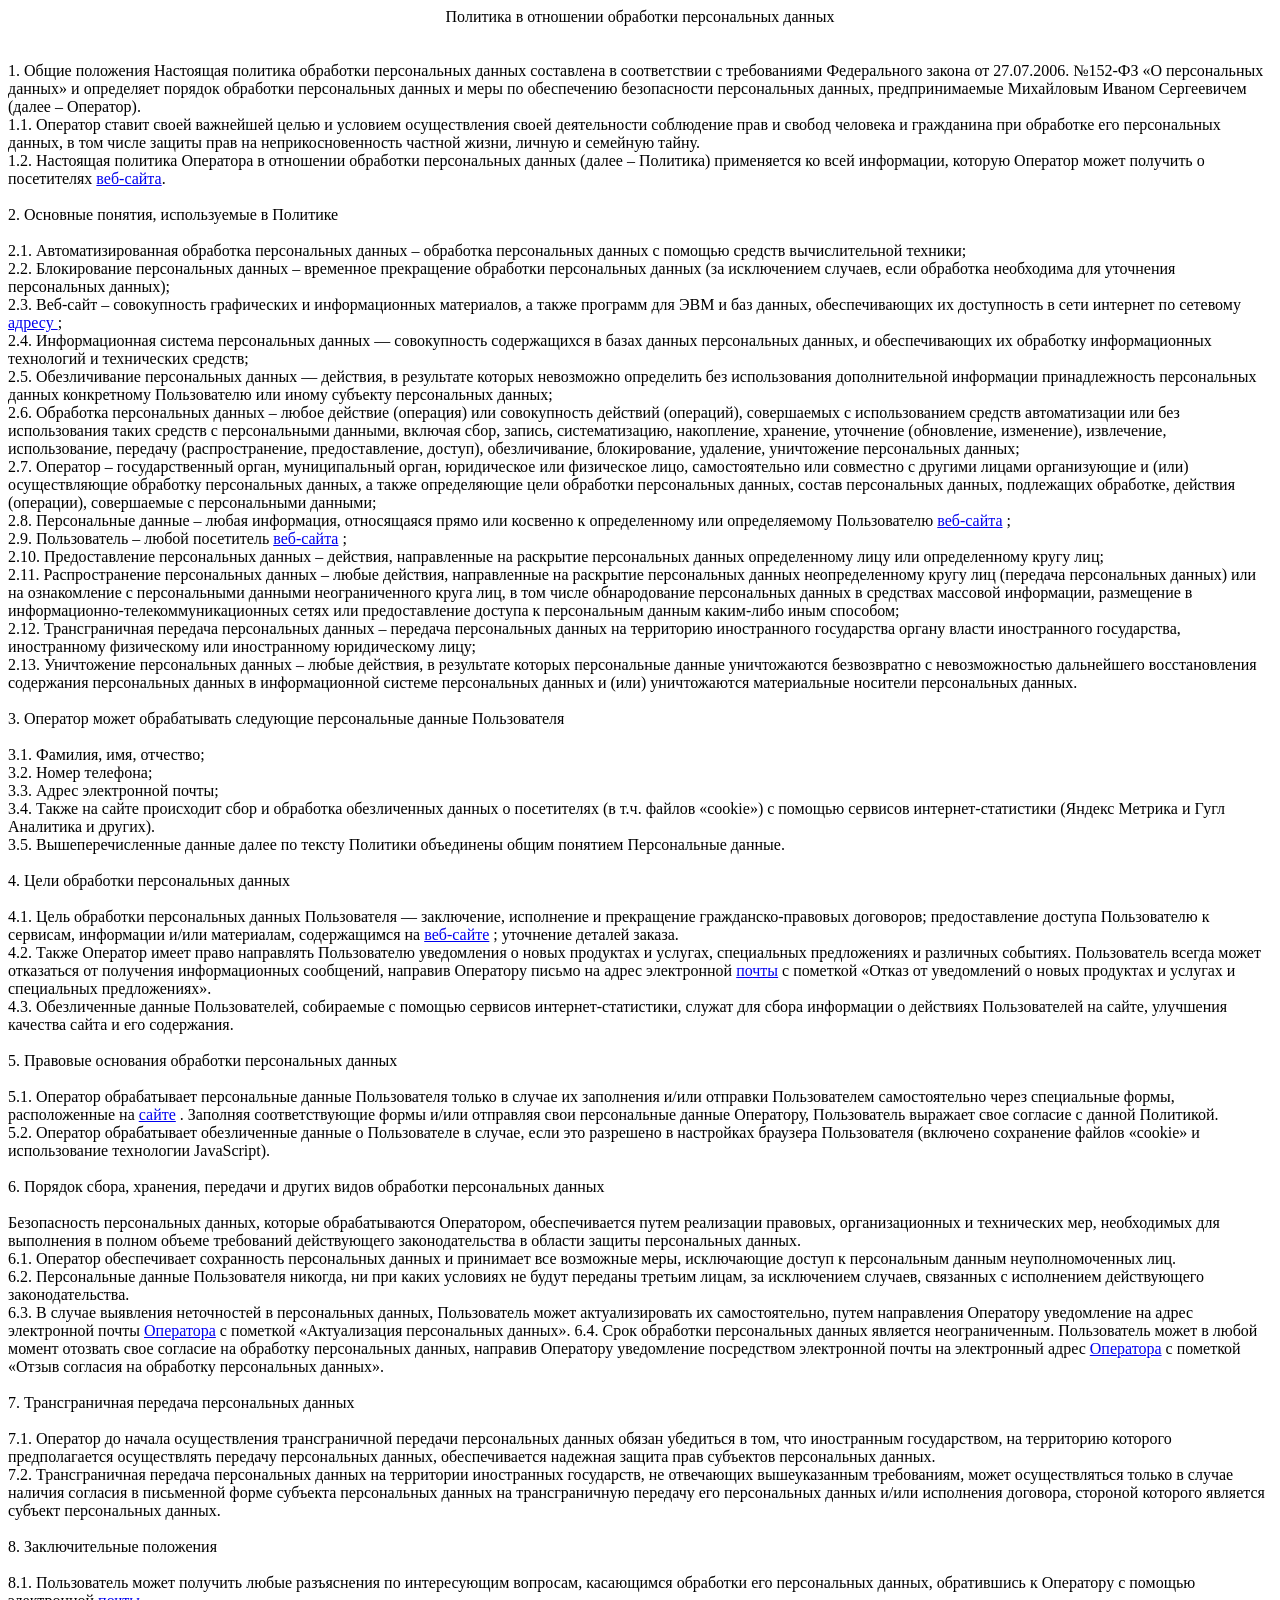
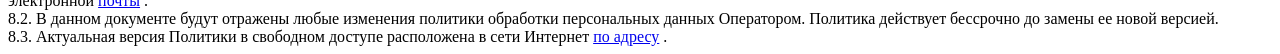
<file: policy.html>
<!DOCTYPE html><html lang="en"><head><meta charset="UTF-8"><meta name="viewport" content="width=device-width,initial-scale=1"><title>policy</title></head><body><center>Политика в отношении обработки персональных данных</center><br><br>1. Общие положения Настоящая политика обработки персональных данных составлена в соответствии с требованиями Федерального закона от 27.07.2006. №152-ФЗ «О персональных данных» и определяет порядок обработки персональных данных и меры по обеспечению безопасности персональных данных, предпринимаемые Михайловым Иваном Сергеевичем (далее – Оператор).<br>1.1. Оператор ставит своей важнейшей целью и условием осуществления своей деятельности соблюдение прав и свобод человека и гражданина при обработке его персональных данных, в том числе защиты прав на неприкосновенность частной жизни, личную и семейную тайну.<br>1.2. Настоящая политика Оператора в отношении обработки персональных данных (далее – Политика) применяется ко всей информации, которую Оператор может получить о посетителях <a href="httpsː//thismywebsite·com">веб-сайта</a>.<br><br>2. Основные понятия, используемые в Политике<br><br>2.1. Автоматизированная обработка персональных данных – обработка персональных данных с помощью средств вычислительной техники;<br>2.2. Блокирование персональных данных – временное прекращение обработки персональных данных (за исключением случаев, если обработка необходима для уточнения персональных данных);<br>2.3. Веб-сайт – совокупность графических и информационных материалов, а также программ для ЭВМ и баз данных, обеспечивающих их доступность в сети интернет по сетевому <a href="httpsː//thismywebsite·com">адресу </a>;<br>2.4. Информационная система персональных данных — совокупность содержащихся в базах данных персональных данных, и обеспечивающих их обработку информационных технологий и технических средств;<br>2.5. Обезличивание персональных данных — действия, в результате которых невозможно определить без использования дополнительной информации принадлежность персональных данных конкретному Пользователю или иному субъекту персональных данных;<br>2.6. Обработка персональных данных – любое действие (операция) или совокупность действий (операций), совершаемых с использованием средств автоматизации или без использования таких средств с персональными данными, включая сбор, запись, систематизацию, накопление, хранение, уточнение (обновление, изменение), извлечение, использование, передачу (распространение, предоставление, доступ), обезличивание, блокирование, удаление, уничтожение персональных данных;<br>2.7. Оператор – государственный орган, муниципальный орган, юридическое или физическое лицо, самостоятельно или совместно с другими лицами организующие и (или) осуществляющие обработку персональных данных, а также определяющие цели обработки персональных данных, состав персональных данных, подлежащих обработке, действия (операции), совершаемые с персональными данными;<br>2.8. Персональные данные – любая информация, относящаяся прямо или косвенно к определенному или определяемому Пользователю <a href="httpsː//thismywebsite·com">веб-сайта</a> ;<br>2.9. Пользователь – любой посетитель <a href="httpsː//thismywebsite·com">веб-сайта</a> ;<br>2.10. Предоставление персональных данных – действия, направленные на раскрытие персональных данных определенному лицу или определенному кругу лиц;<br>2.11. Распространение персональных данных – любые действия, направленные на раскрытие персональных данных неопределенному кругу лиц (передача персональных данных) или на ознакомление с персональными данными неограниченного круга лиц, в том числе обнародование персональных данных в средствах массовой информации, размещение в информационно-телекоммуникационных сетях или предоставление доступа к персональным данным каким-либо иным способом;<br>2.12. Трансграничная передача персональных данных – передача персональных данных на территорию иностранного государства органу власти иностранного государства, иностранному физическому или иностранному юридическому лицу;<br>2.13. Уничтожение персональных данных – любые действия, в результате которых персональные данные уничтожаются безвозвратно с невозможностью дальнейшего восстановления содержания персональных данных в информационной системе персональных данных и (или) уничтожаются материальные носители персональных данных.<br><br>3. Оператор может обрабатывать следующие персональные данные Пользователя<br><br>3.1. Фамилия, имя, отчество;<br>3.2. Номер телефона;<br>3.3. Адрес электронной почты;<br>3.4. Также на сайте происходит сбор и обработка обезличенных данных о посетителях (в т.ч. файлов «cookie») с помощью сервисов интернет-статистики (Яндекс Метрика и Гугл Аналитика и других).<br>3.5. Вышеперечисленные данные далее по тексту Политики объединены общим понятием Персональные данные.<br><br>4. Цели обработки персональных данных<br><br>4.1. Цель обработки персональных данных Пользователя — заключение, исполнение и прекращение гражданско-правовых договоров; предоставление доступа Пользователю к сервисам, информации и/или материалам, содержащимся на <a href="httpsː//thismywebsite·com">веб-сайте</a> ; уточнение деталей заказа.<br>4.2. Также Оператор имеет право направлять Пользователю уведомления о новых продуктах и услугах, специальных предложениях и различных событиях. Пользователь всегда может отказаться от получения информационных сообщений, направив Оператору письмо на адрес электронной <a href="privacy@thismywebsite·com">почты</a> с пометкой «Отказ от уведомлений о новых продуктах и услугах и специальных предложениях».<br>4.3. Обезличенные данные Пользователей, собираемые с помощью сервисов интернет-статистики, служат для сбора информации о действиях Пользователей на сайте, улучшения качества сайта и его содержания.<br><br>5. Правовые основания обработки персональных данных<br><br>5.1. Оператор обрабатывает персональные данные Пользователя только в случае их заполнения и/или отправки Пользователем самостоятельно через специальные формы, расположенные на <a href="httpsː//thismywebsite·com">сайте</a> . Заполняя соответствующие формы и/или отправляя свои персональные данные Оператору, Пользователь выражает свое согласие с данной Политикой.<br>5.2. Оператор обрабатывает обезличенные данные о Пользователе в случае, если это разрешено в настройках браузера Пользователя (включено сохранение файлов «cookie» и использование технологии JavaScript).<br><br>6. Порядок сбора, хранения, передачи и других видов обработки персональных данных<br><br>Безопасность персональных данных, которые обрабатываются Оператором, обеспечивается путем реализации правовых, организационных и технических мер, необходимых для выполнения в полном объеме требований действующего законодательства в области защиты персональных данных.<br>6.1. Оператор обеспечивает сохранность персональных данных и принимает все возможные меры, исключающие доступ к персональным данным неуполномоченных лиц.<br>6.2. Персональные данные Пользователя никогда, ни при каких условиях не будут переданы третьим лицам, за исключением случаев, связанных с исполнением действующего законодательства.<br>6.3. В случае выявления неточностей в персональных данных, Пользователь может актуализировать их самостоятельно, путем направления Оператору уведомление на адрес электронной почты <a href="privacy@thismywebsite·com">Оператора</a> с пометкой «Актуализация персональных данных». 6.4. Срок обработки персональных данных является неограниченным. Пользователь может в любой момент отозвать свое согласие на обработку персональных данных, направив Оператору уведомление посредством электронной почты на электронный адрес <a href="privacy@thismywebsite·com">Оператора</a> с пометкой «Отзыв согласия на обработку персональных данных».<br><br>7. Трансграничная передача персональных данных<br><br>7.1. Оператор до начала осуществления трансграничной передачи персональных данных обязан убедиться в том, что иностранным государством, на территорию которого предполагается осуществлять передачу персональных данных, обеспечивается надежная защита прав субъектов персональных данных.<br>7.2. Трансграничная передача персональных данных на территории иностранных государств, не отвечающих вышеуказанным требованиям, может осуществляться только в случае наличия согласия в письменной форме субъекта персональных данных на трансграничную передачу его персональных данных и/или исполнения договора, стороной которого является субъект персональных данных.<br><br>8. Заключительные положения<br><br>8.1. Пользователь может получить любые разъяснения по интересующим вопросам, касающимся обработки его персональных данных, обратившись к Оператору с помощью электронной <a href="privacy@thismywebsite·com">почты</a> .<br>8.2. В данном документе будут отражены любые изменения политики обработки персональных данных Оператором. Политика действует бессрочно до замены ее новой версией.<br>8.3. Актуальная версия Политики в свободном доступе расположена в сети Интернет <a href="httpsː//thismywebsite·com/privacy/">по адресу</a> .<br></body></html>
</file>
